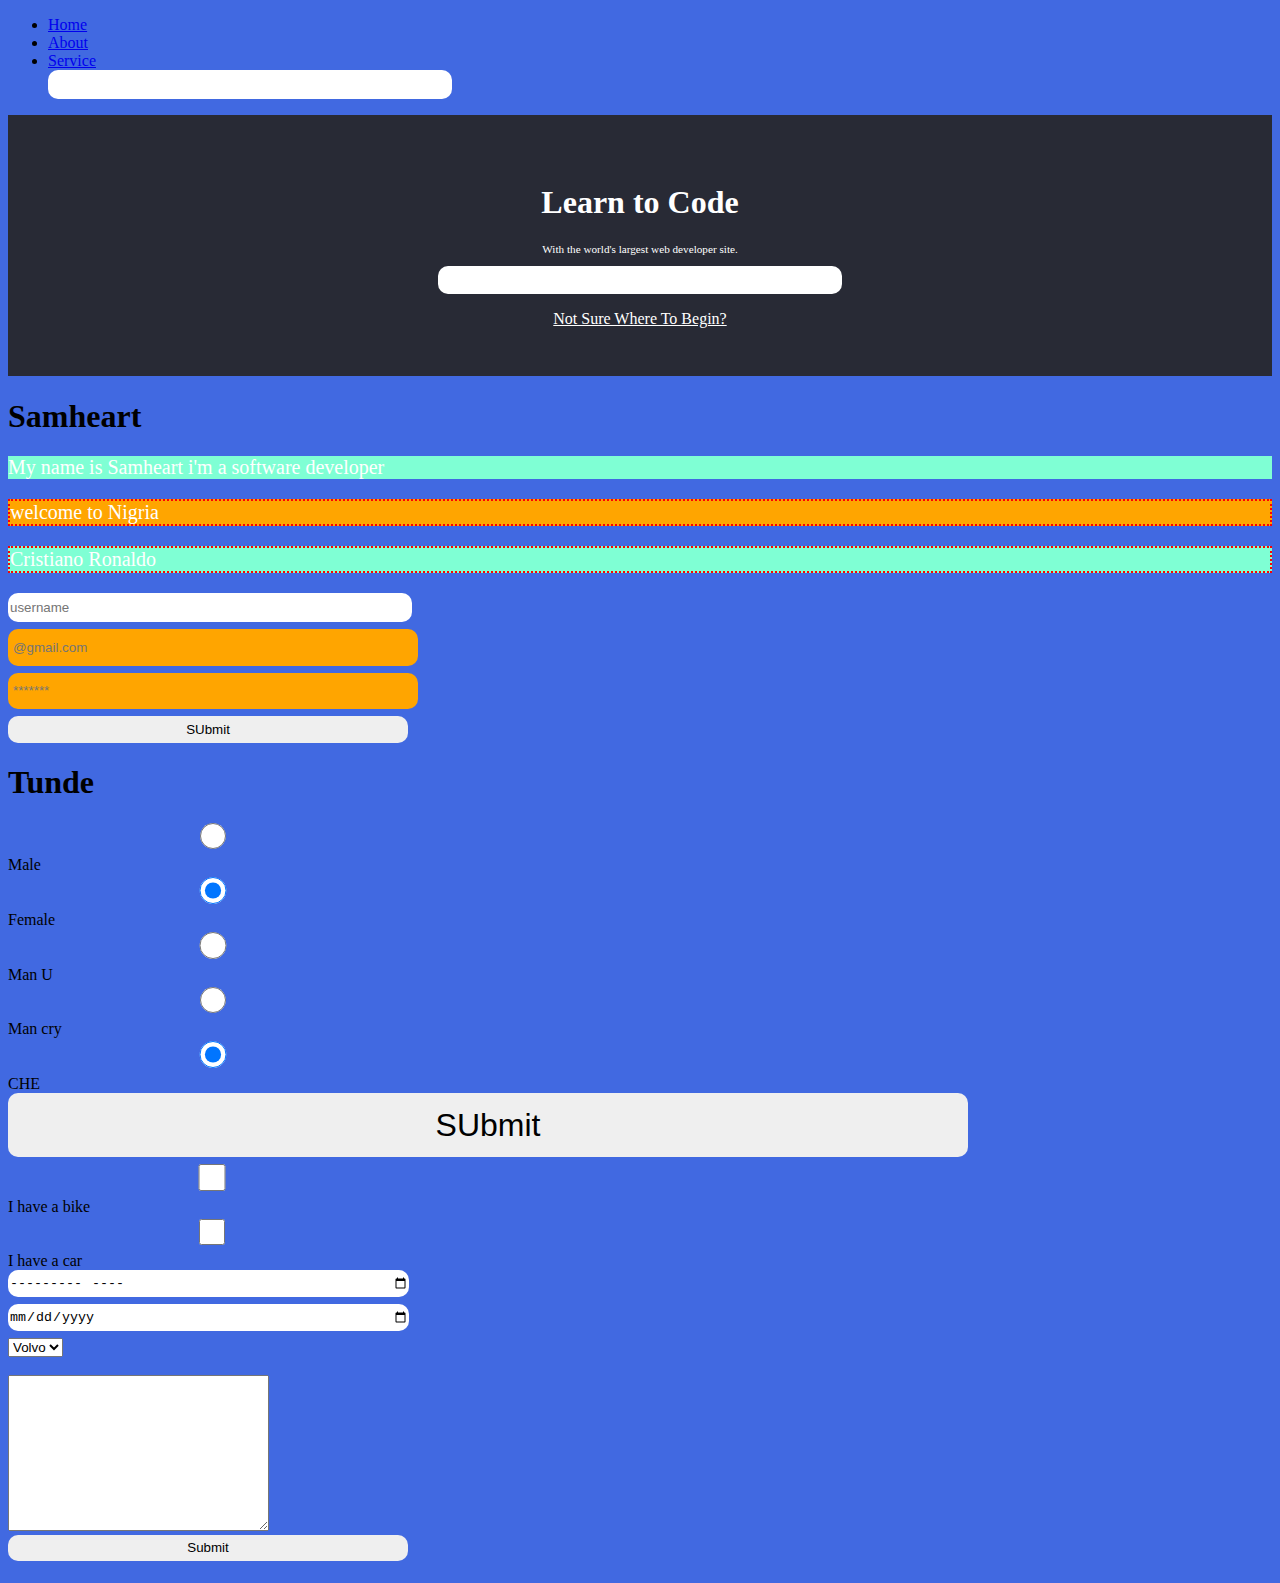
<file: index.html>
<!DOCTYPE html>
<html lang="en">
  <head>
    <meta charset="UTF-8" />
    <meta http-equiv="X-UA-Compatible" content="IE=edge" />
    <meta name="viewport" content="width=device-width, initial-scale=1.0" />
    <title>Document</title>

    <link rel="stylesheet" href="CSS/index.css" />
  </head>
  <body>
    <nav>
      <ul>
        <li><a href=" "> Home </a></li>
        <li><a href=" "> About </a></li>
        <li><a href=" "> Service </a></li>

        <form action="" method="post">
          <input type="text" name="" id="" />
        </form>
      </ul>
    </nav>

    <section class="main_sec">
      <h1>Learn to Code</h1>

      <p class="main_p">With the world's largest web developer site.</p>

      <input class="main_input" type="text" name="" id="" />

      <a href="" class="main_a"> Not Sure Where To Begin?</a>
    </section>

    <section class="sec_1">
      <h1>Samheart</h1>
      <p id="glo">My name is Samheart i'm a software developer</p>

      <p class="test">welcome to Nigria</p>
      <p class="test" id="glo">Cristiano Ronaldo</p>
      <!-- <script src="index.js"></script> -->

      <form action="index_my_work.html" method="GET">
        <input type="text" name="username" id="" placeholder="username" />
        <input
          class="sec__"
          type="email"
          name="email"
          id=""
          placeholder="@gmail.com"
        />

        <input
          class="sec__"
          type="password"
          name="password"
          id=""
          placeholder="*******"
        />

        <input type="submit" value="SUbmit" />
      </form>
    </section>

    <aside>
      <h1>Tunde</h1>
    </aside>

    <!-- Radio Button Input -->

    <!-- Radio buttons let a user select ONE of a limited number of choices: -->

    <form>
      <input type="radio" name="gender" value="male" /> Male
      <input checked type="radio" name="gender " value="female" /> Female<br />
    </form>

    <form action="/index_my_work.html" method="GET">
      <input type="radio" name="club" value="Man_u" id="" checked /> Man U

      <br />

      <input type="radio" name="club" value="Man_city" id="" checked /> Man cry

      <br />

      <input type="radio" name="club" value="CHE" id="" checked /> CHE

      <input style="font-size: 2em" type="submit" value="SUbmit" />
    </form>

    <form>
      <input type="checkbox" name="vehicle1" value="Bike" /> I have a bike<br />
      <input type="checkbox" name="vehicle2" value="Car" /> I have a car

      <input type="month" name="mon" id="" />
      <input type="date" name="date_OF_Birth" id="" />
    </form>

    <!-- The <select> Element
        The <select> element defines a drop-down list: -->

    <form>
      <select name="cars">
        <option value="volvo">Volvo</option>
        <option value="saab">Saab</option>
        <option value="fiat">Fiat</option>
        <option value="audi">Audi</option>
        <option value="volvo">Volvo</option>
        <option value="saab">Saab</option>
        <option value="fiat">Fiat</option>
        <option value="audi">Audi</option>
      </select>
      <br /><br />
      <textarea name="" id="" cols="30" rows="10"></textarea>
      <input type="submit" />
    </form>

    <h1></h1>
  </body>
</html>
</file>
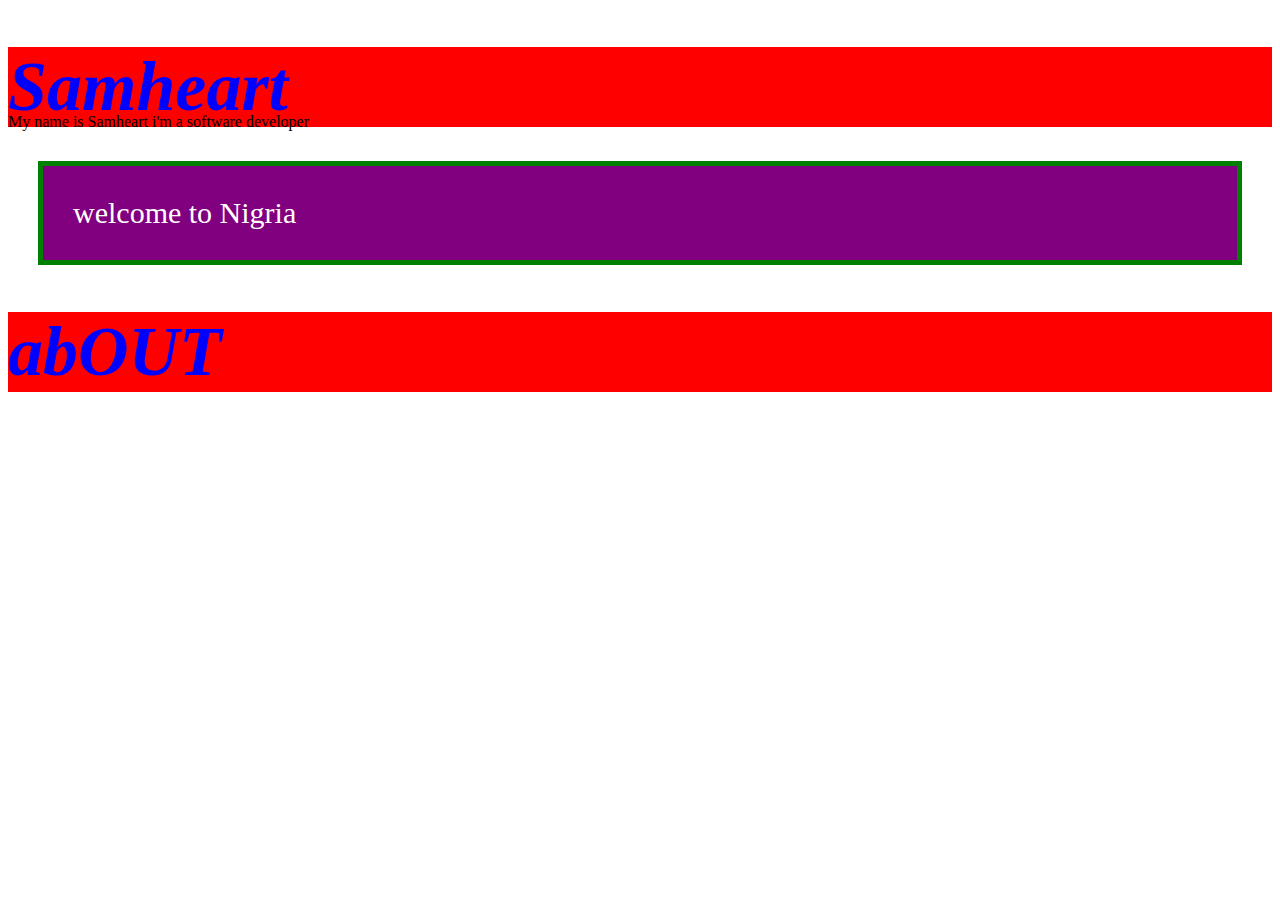
<file: index_my_work.html>
<!DOCTYPE html>
<html lang="en">
  <head>
    <meta charset="UTF-8" />
    <meta http-equiv="X-UA-Compatible" content="IE=edge" />
    <meta name="viewport" content="width=device-width, initial-scale=1.0" />
    <title>Document</title>

    <style>
      h1 {
        font-size: 70px;
        font-style: italic;
        color: blue;
        background-color: red;
        margin-bottom: -30px;
      }

      /* P{
            font-size: 30px;
            font-style: oblique;
            font-weight:bold;
            color: green;
            background-color: yellow;
            border: 12px dotted red;
            padding: 30px;

        } */

      .test {
        background-color: purple;
        color: white;
        margin: 30px;
        border: 5px solid green;
        font-size: 30px;
        padding: 30px;
      }
    </style>
  </head>
  <body>
    <h1>Samheart</h1>
    <p>My name is Samheart i'm a software developer</p>

    <p class="test">welcome to Nigria</p>

    <h1>abOUT</h1>
    <!-- <script src="index.js"></script> -->
  </body>
</html>
</file>
<file: CSS/index.css>
body {
  background-color: royalblue;
  /* background-image: url(./images/two.jpg);
  background-size: 2em; */
}

p {
  font-size: 20px;
  color: white;
}
/* body :nth-child() */

#glo {
  background-color: aquamarine;
}

.test {
  background-color: orange;
  border: 2px dotted red;
}

input {
  display: block;
  margin-bottom: 7px;
  width: 30em;
  height: 2em;
  /* padding: ;
   */
  border-radius: 10px;
  outline: none;
  border: none;
}

.sec__ {
  background-color: orange;
  padding: 5px;
}

.main_sec {
  background-color: #282a35;
  padding-top: 3em;
  padding-bottom: 3em;
  text-align: center;
  color: white;
}

.main_p {
  font-size: 0.7em;
}

.main_input {
  margin: auto auto;
}

.main_a {
  color: white;
  margin-top: 1em;
  display: block;
}
</file>
